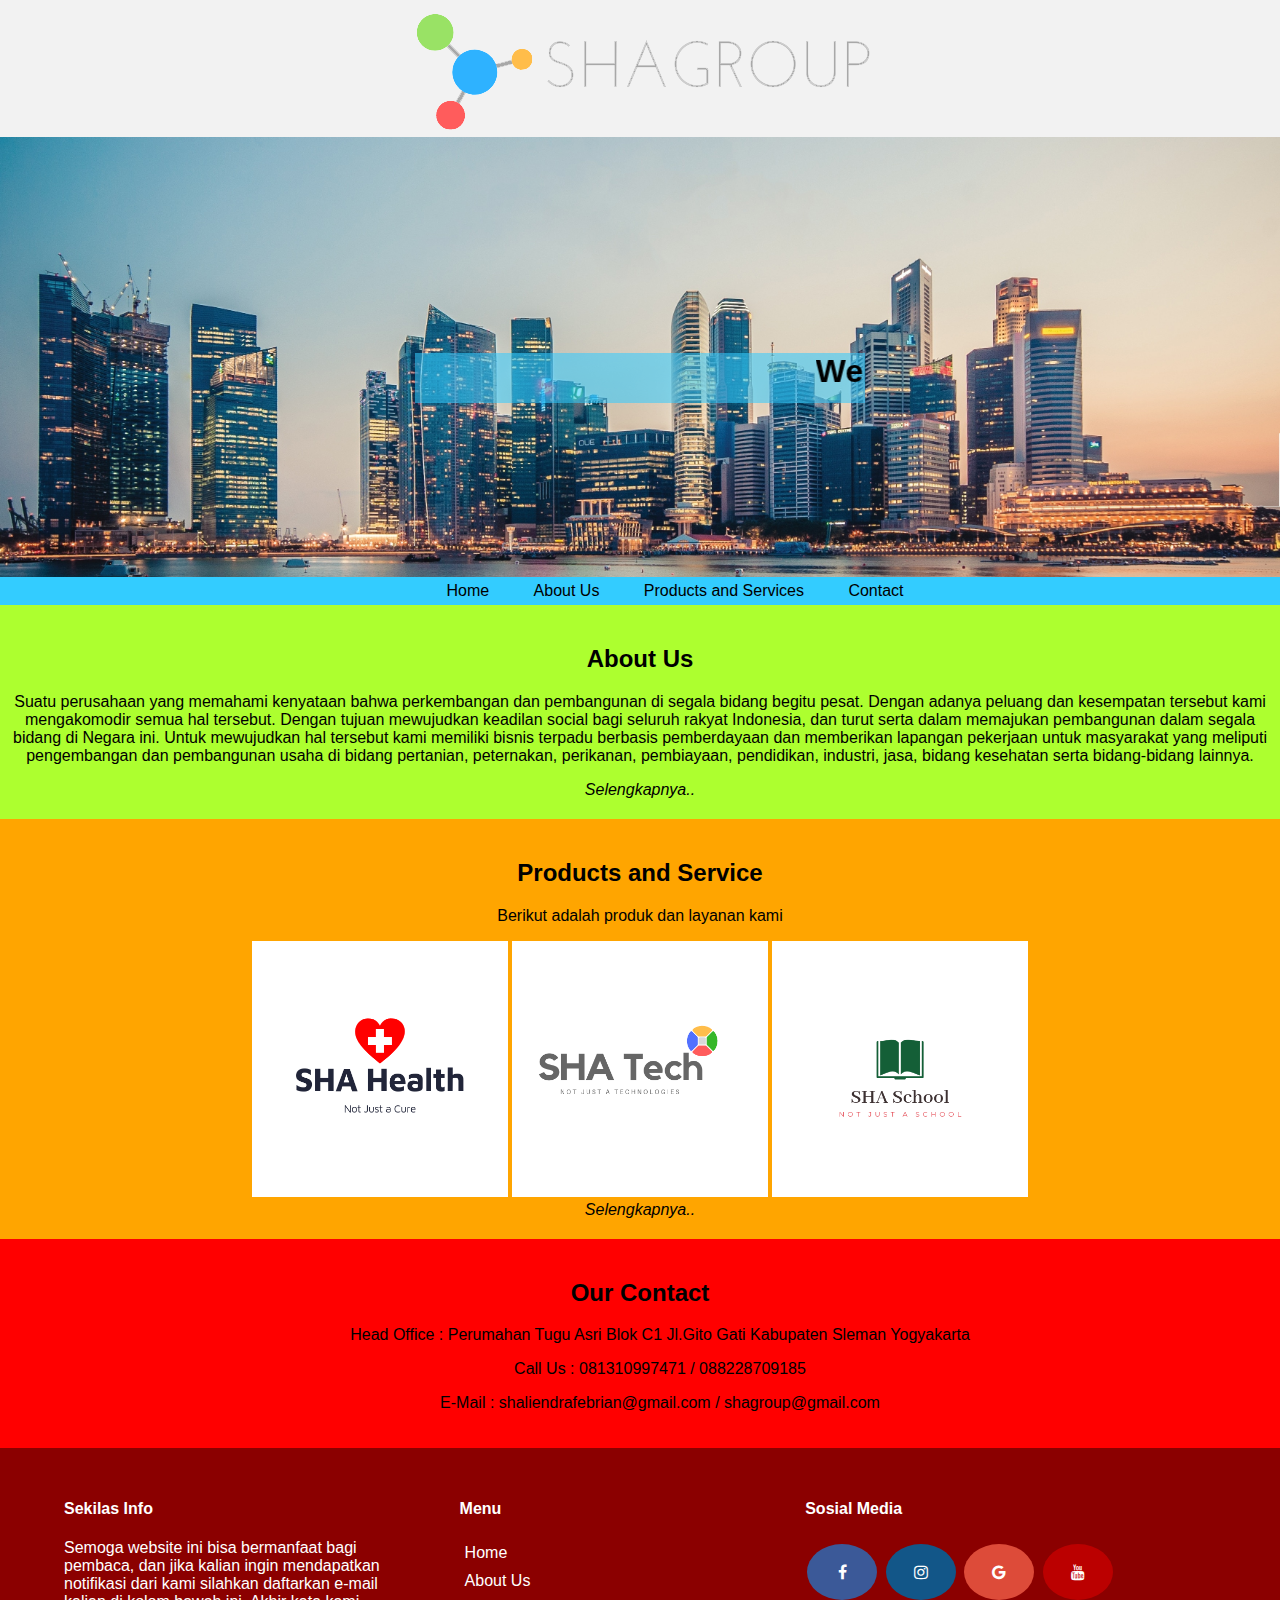
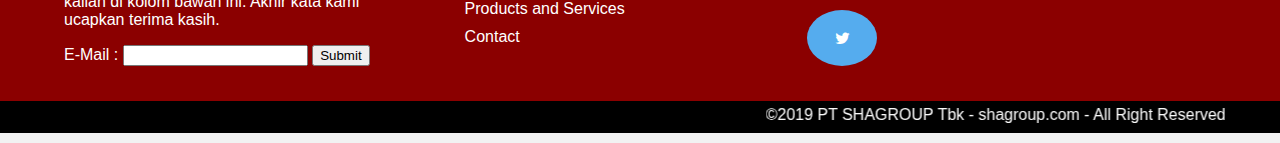
<file: index.html>
<!DOCTYPE html>
<html>

    <head>
        <title>SHAGROUP - Not Just a Group</title>
        <meta type="description" content="This is my website" >
        <meta name="viewport" content="width=device-width, initial-scale=1">
        
        <!--Add Icon Title-->
        <link rel = "icon" href =  "Images/2.png" type = "image/x-icon"> 

        <link rel="stylesheet" href="css/style.css">
        <link rel="stylesheet" href="https://cdnjs.cloudflare.com/ajax/libs/font-awesome/4.7.0/css/font-awesome.min.css">
    </head>

    <body>

        

        <div class="container">
            <div class="header">

        <!-- Start Logo -->

        <a href="index.html">
            <img class="center" src="Images/1.png">
        </a>

        <!-- End Logo -->

        <!-- Start Spotlight -->

        <div class="spotlight">
                <h1><marquee direction="left" scrolldelay="1">Welcome to The SHA Group</marquee></h1>
        </div>

        <!-- End Spotlight -->

        <!-- Start Menu -->

        <div class="menu">

        <ul>
            <li>
                <a href="index.html" title="Home">Home </a>
            </li>
            <li>
                <a href="about-us.html" title="About Us">About Us </a>
            </li>
            <li>
                <a href="products-services.html" title="Products and Services">Products and Services </a>
            </li>
            <li>
                <a href="contact.html" title="Our Contact">Contact </a>
            </li>
        </ul>

        <!-- End Menu -->

        </div>

            </div>
        
        <!-- Start Content -->

        <div class="content">

        <div class="box-1">

         <!--About Us-->

        <h2>About Us</h2>
        
        <p>
            Suatu perusahaan yang memahami kenyataan bahwa perkembangan dan pembangunan di segala bidang begitu pesat.
            Dengan adanya peluang dan kesempatan tersebut kami mengakomodir semua hal tersebut. Dengan tujuan mewujudkan 
            keadilan social bagi seluruh rakyat Indonesia, dan turut serta dalam memajukan pembangunan dalam segala bidang 
            di Negara ini. Untuk mewujudkan hal tersebut kami memiliki bisnis terpadu berbasis pemberdayaan dan memberikan 
            lapangan pekerjaan untuk masyarakat yang meliputi pengembangan dan pembangunan usaha di bidang pertanian, 
            peternakan, perikanan, pembiayaan, pendidikan, industri, jasa, bidang kesehatan serta bidang-bidang lainnya.
        </p>

            
            <a href="about-us.html" title="About Us">Selengkapnya..</a>

        </div>

        <div class="box-2">

        <!--Products and Services-->


        <h2>Products and Service</h2>
        <p>Berikut adalah produk dan layanan kami</p>
        <div class="produk"> 
                <div class="kolom">
                <img src="Images/3.png" style="width:20%">
                <img src="Images/4.png" style="width:20%">
                <img src="Images/5.png" style="width:20%">
                </div>
        </div>
        <a href="products-services.html" title="Products and Services">Selengkapnya..</a>

        </div>

        <div class="box-3">

        <!--Our Contact-->

        <h2>Our Contact</h2>
            
                <ul>Head Office : Perumahan Tugu Asri Blok C1 Jl.Gito Gati Kabupaten Sleman Yogyakarta</ul>
            
                <ul>Call Us : 081310997471 / 088228709185</ul>
        
                <ul>E-Mail : shaliendrafebrian@gmail.com / shagroup@gmail.com</ul>
           

        </div>

        <!-- End Content -->

        </div>
       
        <!-- Start Footer -->

        <div class="footer">
                <div class="container-box">
                <!--Col 1-->
                    <div class="col-1">
                            <h4>Sekilas Info</h4>
                            <p> Semoga website ini bisa bermanfaat bagi pembaca, dan jika kalian ingin 
                                mendapatkan notifikasi dari kami silahkan daftarkan e-mail kalian di kolom
                                bawah ini. Akhir kata kami ucapkan terima kasih.</p>
                                <form action="/action_page.php">
                                    E-Mail : <input type="text" name="fname">
                                    <input type="submit" value="Submit">
                                  </form> 
                    </div>
    
                <!--Col 2-->
                    <div class="col-2">
                        <h4>Menu</h4>
                        <li><a href="index.html">Home</a></li>
                        <li><a href="about-us.html">About Us</a></li>
                        <li><a href="products-services.html">Products and Services</a></li>
                        <li><a href="contact.html">Contact</a></li>
                        
                        
                    </div>
    
                <!--Col 3-->
                    <div class="col-3">
                        <h4>Sosial Media</h4>
                        <a href="https://www.facebook.com/shaliendr" class="fa fa-facebook"></a>
                        <a href="https://www.instagram.com/shaliendra_f/" class="fa fa-instagram"></a>
                        <a href="https://mail.google.com/mail/u/0/#inbox" class="fa fa-google"></a>
                        <a href="https://www.youtube.com/channel/UC0PVBBltjNu-HZVXJd3bWYA?view_as=subscriber" class="fa fa-youtube"></a>
                        <a href="https://twitter.com/?prefetchTimestamp=1569735795723" class="fa fa-twitter"></a>
                    </div>
                </div>
            </div>
            
            <!-- End Footer -->

        <!-- Start All Right Reserved -->
        <div class="copyright">
        <marquee behavior="alternate" direction="left" scrolldelay="20" >©2019 PT SHAGROUP Tbk - shagroup.com - All Right Reserved</marquee>       
        <!-- End All Right Reserved -->
        </div>
        </div>

    </body>
</html>
</file>
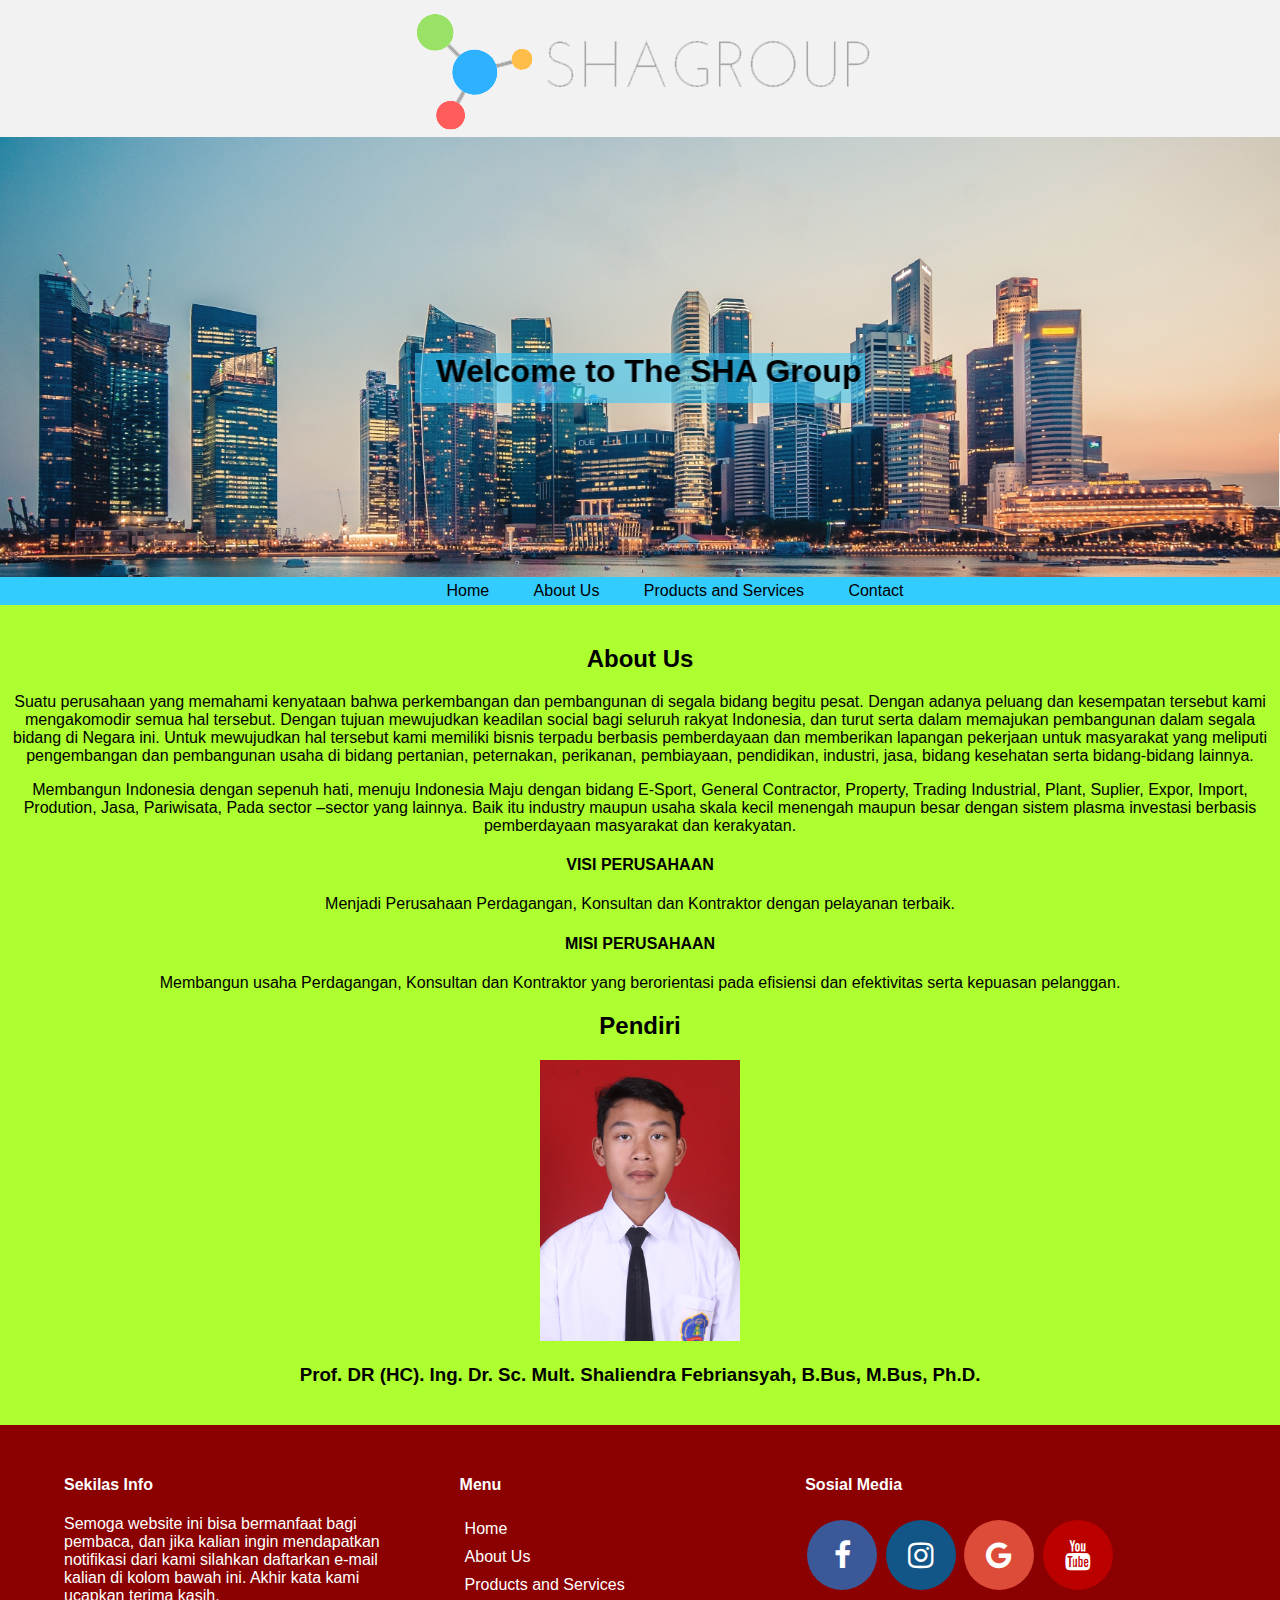
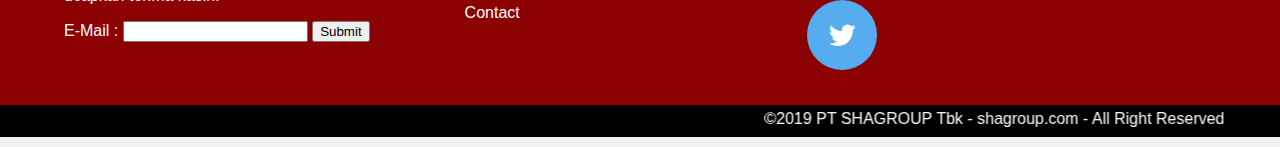
<file: about-us.html>
<!DOCTYPE html>
<html>

    <head>
        <title>About Us - SHAGROUP - Not Just a Group</title>
        <meta type="description" content="This is my website" >
        <meta name="viewport" content="width=device-width, initial-scale=1">

        <!--Add Icon Title-->
        <link rel = "icon" href =  "Images/2.png" type = "image/x-icon"> 

        <link rel="stylesheet" href="https://cdnjs.cloudflare.com/ajax/libs/font-awesome/4.7.0/css/font-awesome.min.css">
        <link rel="stylesheet" href="css/style.css">
    </head>

    <body>
        
        <audio src="Audio/Video[1].mp3" autoplay="autoplay"></audio>

    <div class="container">
    <div class="header">

    <!-- Start Logo -->

        <a href="index.html">
        <img class="center" src="Images/1.png">
        </a>

    <!-- End Logo -->

    <!-- Start Spotlight -->

        <div class="spotlight">
        <h1><marquee behavior="alternate" direction="Right" scrolldelay="200">Welcome to The SHA Group</marquee></h1>
        </div>

    <!-- End Spotlight -->

    <!-- Start Menu -->

        <div class="menu">

        <ul>
            <li>
                <a href="index.html" title="Home">Home </a>
            </li>
            <li>
                <a href="about-us.html" title="About Us">About Us </a>
            </li>
            <li>
                <a href="products-services.html" title="Products and Services">Products and Services </a>
            </li>
            <li>
                <a href="contact.html" title="Our Contact">Contact </a>
            </li>
        </ul>
        </div>
    </div>

    <!-- End Menu -->

    <!-- Start Content -->
    <div class="box-1">
        <h2>About Us</h2>
        <p>
                Suatu perusahaan yang memahami kenyataan bahwa perkembangan dan pembangunan di segala bidang begitu pesat.
                Dengan adanya peluang dan kesempatan tersebut kami mengakomodir semua hal tersebut. Dengan tujuan mewujudkan 
                keadilan social bagi seluruh rakyat Indonesia, dan turut serta dalam memajukan pembangunan dalam segala bidang 
                di Negara ini. Untuk mewujudkan hal tersebut kami memiliki bisnis terpadu berbasis pemberdayaan dan memberikan 
                lapangan pekerjaan untuk masyarakat yang meliputi pengembangan dan pembangunan usaha di bidang pertanian, 
                peternakan, perikanan, pembiayaan, pendidikan, industri, jasa, bidang kesehatan serta bidang-bidang lainnya.
        </p>
        <p>
                Membangun Indonesia dengan sepenuh hati, menuju Indonesia Maju dengan bidang E-Sport, General Contractor,
                Property, Trading Industrial, Plant, Suplier, Expor, Import, Prodution, Jasa, Pariwisata, Pada sector –sector yang 
                lainnya. Baik itu industry maupun usaha skala kecil menengah maupun besar dengan sistem plasma investasi berbasis 
                pemberdayaan masyarakat dan kerakyatan.
        </p>

        <h4>VISI PERUSAHAAN</h4>
        <P>
                Menjadi Perusahaan Perdagangan, Konsultan dan Kontraktor dengan pelayanan terbaik.
        </P>

        <h4>MISI PERUSAHAAN</h4>
        <P>
                Membangun usaha Perdagangan, Konsultan dan Kontraktor yang berorientasi pada efisiensi dan efektivitas serta kepuasan pelanggan.
        </P>
    <div class="owner">
        <h2>
            Pendiri
        </h2>
        <img src="Images/owner.jpg" width="200">
        <h3>
            Prof. DR (HC). Ing. Dr. Sc. Mult. Shaliendra Febriansyah, B.Bus, M.Bus, Ph.D.
        </h3>
    </div>
    </div>    
    <!-- End Content -->

    <!-- Start Footer -->

    <div class="footer">
    <div class="container-box">

    <!--Col 1-->
        <div class="col-1">
            <h4>Sekilas Info</h4>
            <p> Semoga website ini bisa bermanfaat bagi pembaca, dan jika kalian ingin 
            mendapatkan notifikasi dari kami silahkan daftarkan e-mail kalian di kolom
            bawah ini. Akhir kata kami ucapkan terima kasih.</p>
            <form action="/action_page.php">
            E-Mail : <input type="text" name="fname">
            <input type="submit" value="Submit">
            </form> 
        </div>

    <!--Col 2-->
        <div class="col-2">
            <h4>Menu</h4>
            <li><a href="index.html">Home</a></li>
            <li><a href="about-us.html">About Us</a></li>
            <li><a href="products-services.html">Products and Services</a></li>
            <li><a href="contact.html">Contact</a></li>
        </div>

    <!--Col 3-->
        <div class="col-3">
            <h4>Sosial Media</h4>
            <a href="https://www.facebook.com/shaliendr" class="fa fa-facebook"></a>
            <a href="https://www.instagram.com/shaliendra_f/" class="fa fa-instagram"></a>
            <a href="https://mail.google.com/mail/u/0/#inbox" class="fa fa-google"></a>
            <a href="https://www.youtube.com/channel/UC0PVBBltjNu-HZVXJd3bWYA?view_as=subscriber" class="fa fa-youtube"></a>
            <a href="https://twitter.com/?prefetchTimestamp=1569735795723" class="fa fa-twitter"></a>
                </div>
            </div>
        </div>

    <!-- End Footer -->

    <!-- Start All Right Reserved -->
        <div class="copyright">
        <marquee behavior="alternate" direction="left" scrolldelay="20" >©2019 PT SHAGROUP Tbk - shagroup.com - All Right Reserved</marquee>       
    <!-- End All Right Reserved -->
            </div>
        </div>
    </body>
</html>
</file>
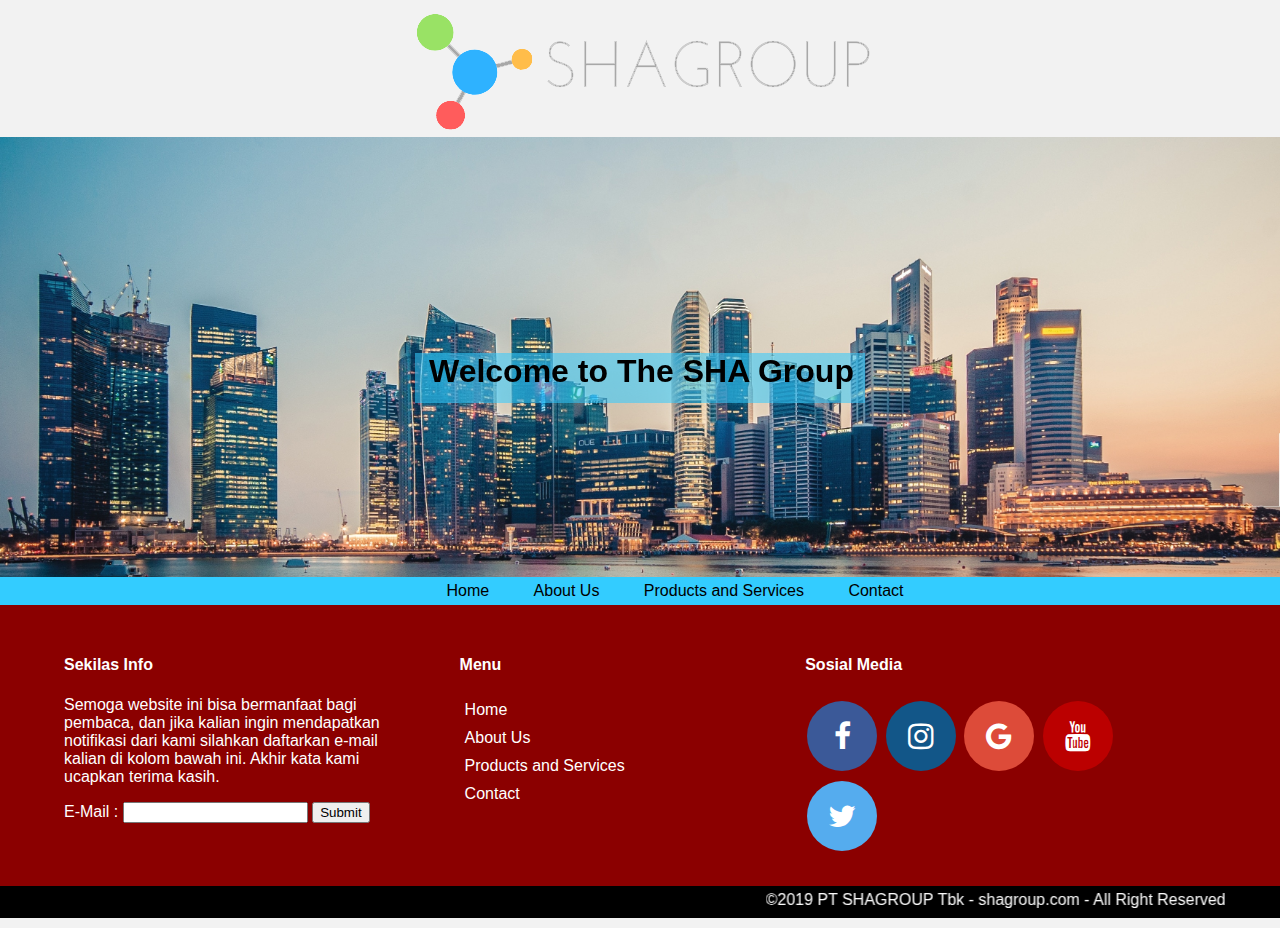
<file: coba.html>
<!DOCTYPE html>
<html>

    <head>
        <title>Contact - SHAGROUP - Not Just a Group</title>
        <meta type="description" content="This is my website" >

        <!--Add Icon Title-->
        <link rel = "icon" href =  "Images/2.png" type = "image/x-icon"> 

        <link rel="stylesheet" href="https://cdnjs.cloudflare.com/ajax/libs/font-awesome/4.7.0/css/font-awesome.min.css">
        <link rel="stylesheet" href="css/style.css">
    </head>

    <body>

    <div class="container">
    <div class="header">

    <!-- Start Logo -->

        <a href="index.html">
        <img class="center" src="Images/1.png">
        </a>

    <!-- End Logo -->

    <!-- Start Spotlight -->

        <div class="spotlight">
        <h1><marquee behavior="alternate" direction="right" scrolldelay="300">Welcome to The SHA Group</marquee></h1>
        </div>

    <!-- End Spotlight -->

    <!-- Start Menu -->

        <div class="menu">

        <ul>
            <li>
                <a href="index.html" title="Home">Home </a>
            </li>
            <li>
                <a href="about-us.html" title="About Us">About Us </a>
            </li>
            <li>
                <a href="products-services.html" title="Products and Services">Products and Services </a>
            </li>
            <li>
                <a href="contact.html" title="Our Contact">Contact </a>
            </li>
        </ul>
        </div>
    </div>

    <!-- End Menu -->
    <!-- Start Footer -->

    <div class="footer">
    <div class="container-box">
    <!--Col 1-->
    <div class="col-1">
        <h4>Sekilas Info</h4>
        <p> Semoga website ini bisa bermanfaat bagi pembaca, dan jika kalian ingin 
        mendapatkan notifikasi dari kami silahkan daftarkan e-mail kalian di kolom
        bawah ini. Akhir kata kami ucapkan terima kasih.</p>
        <form action="/action_page.php">
        E-Mail : <input type="text" name="fname">
        <input type="submit" value="Submit">
        </form> 
    </div>

    <!--Col 2-->
    <div class="col-2">
        <h4>Menu</h4>
        <li><a href="index.html">Home</a></li>
        <li><a href="about-us.html">About Us</a></li>
        <li><a href="products-services.html">Products and Services</a></li>
        <li><a href="contact.html">Contact</a></li>
    </div>

    <!--Col 3-->
    <div class="col-3">
        <h4>Sosial Media</h4>
        <a href="https://www.facebook.com/shaliendr" class="fa fa-facebook"></a>
        <a href="https://www.instagram.com/shaliendra_f/" class="fa fa-instagram"></a>
        <a href="https://mail.google.com/mail/u/0/#inbox" class="fa fa-google"></a>
        <a href="https://www.youtube.com/channel/UC0PVBBltjNu-HZVXJd3bWYA?view_as=subscriber" class="fa fa-youtube"></a>
        <a href="https://twitter.com/?prefetchTimestamp=1569735795723" class="fa fa-twitter"></a>
            </div>
        </div>
    </div>

    <!-- End Footer -->

    <!-- Start All Right Reserved -->
        <div class="copyright">
        <marquee behavior="alternate" direction="left" scrolldelay="20" >©2019 PT SHAGROUP Tbk - shagroup.com - All Right Reserved</marquee>       
    <!-- End All Right Reserved -->
            </div>
        </div>
    </body>
</html>
</file>
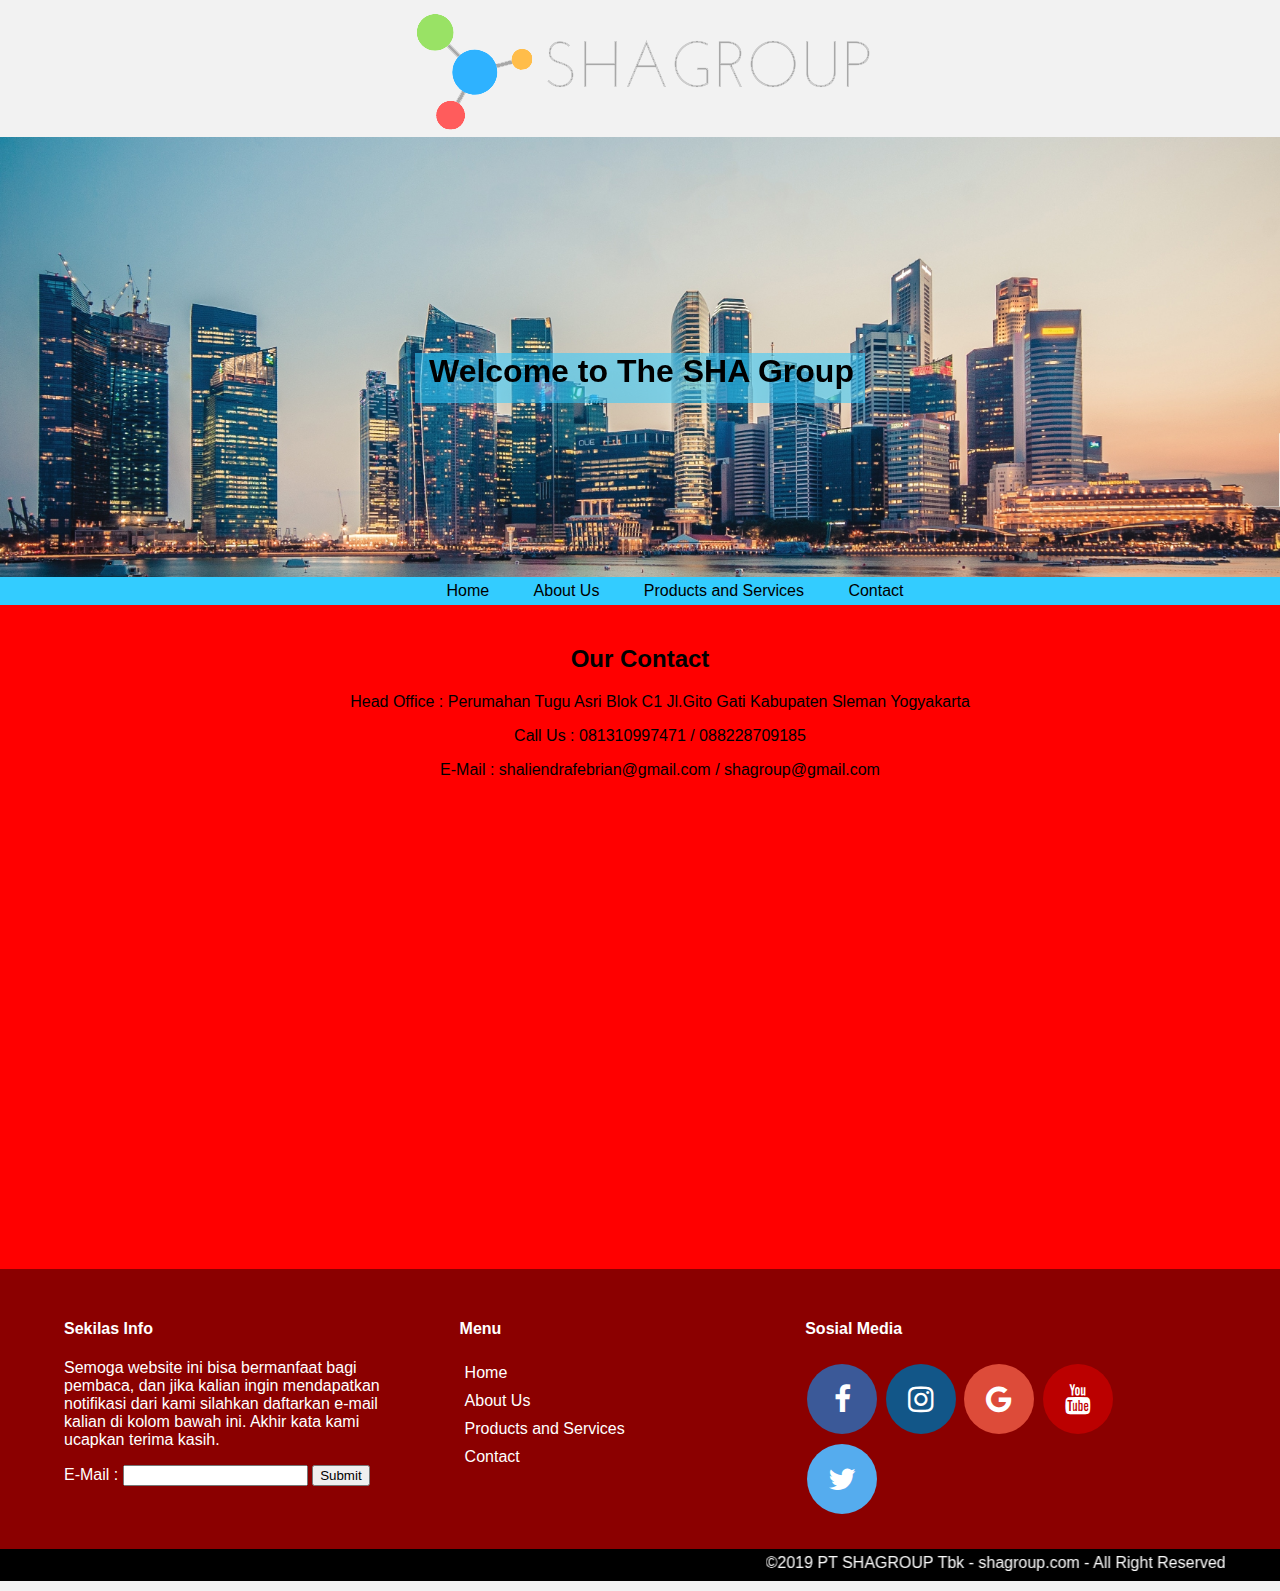
<file: contact.html>
<!DOCTYPE html>
<html>

    <head>
        <title>Contact - SHAGROUP - Not Just a Group</title>
        <meta type="description" content="This is my website" >
        
        <!--Add Icon Title-->
        <link rel = "icon" href =  "Images/2.png" type = "image/x-icon"> 

        <link rel="stylesheet" href="https://cdnjs.cloudflare.com/ajax/libs/font-awesome/4.7.0/css/font-awesome.min.css">
        <link rel="stylesheet" href="css/style.css">
    </head>

    <body>

        <audio src="Audio/Video[3].mp3" autoplay="autoplay"></audio>

        <div class="container">
            <div class="header">

        <!-- Start Logo -->

        <a href="index.html">
            <img class="center" src="Images/1.png">
        </a>

        <!-- End Logo -->

        <!-- Start Spotlight -->

        <div class="spotlight">
                <h1><marquee behavior="alternate" direction="right" scrolldelay="300">Welcome to The SHA Group</marquee></h1>
        </div>

        <!-- End Spotlight -->

        <!-- Start Menu -->

        <div class="menu">

        <ul>
            <li>
                <a href="index.html" title="Home">Home </a>
            </li>
            <li>
                <a href="about-us.html" title="About Us">About Us </a>
            </li>
            <li>
                <a href="products-services.html" title="Products and Services">Products and Services </a>
            </li>
            <li>
                <a href="contact.html" title="Our Contact">Contact </a>
            </li>
        </ul>

        <!-- End Menu -->

        </div>

            </div>

            <!--Start Content-->
            <div class="box-3">
            <h2>Our Contact</h2>
            
                <ul>Head Office : Perumahan Tugu Asri Blok C1 Jl.Gito Gati Kabupaten Sleman Yogyakarta</ul>
            
                <ul>Call Us : 081310997471 / 088228709185</ul>
        
                <ul>E-Mail : shaliendrafebrian@gmail.com / shagroup@gmail.com</ul>
            
                <iframe src="https://www.google.com/maps/embed?pb=!1m18!1m12!1m3!1d3953.655952732748!2d110.
                37971611480148!3d-7.720013678632132!2m3!1f0!2f0!3f0!3m2!1i1024!2i768!4f13.1!3m3!1m2!1s0x2e7a
                59290d944cc1%3A0xb567a05f7a6ac001!2sPerumahan%20Tugu%20Asri!5e0!3m2!1sid!2sid!4v1569893097043!5m2!1sid!2sid" 
                 width="800" height="450" frameborder="0" style="border:0;" allowfullscreen=""></iframe>
            </div>
            <!--End Content-->

               <!-- Start Footer -->

        <div class="footer">
                <div class="container-box">
                <!--Col 1-->
                    <div class="col-1">
                            <h4>Sekilas Info</h4>
                            <p> Semoga website ini bisa bermanfaat bagi pembaca, dan jika kalian ingin 
                                mendapatkan notifikasi dari kami silahkan daftarkan e-mail kalian di kolom
                                bawah ini. Akhir kata kami ucapkan terima kasih.</p>
                                <form action="/action_page.php">
                                    E-Mail : <input type="text" name="fname">
                                    <input type="submit" value="Submit">
                                  </form> 
                    </div>
    
                <!--Col 2-->
                    <div class="col-2">
                        <h4>Menu</h4>
                        <li><a href="index.html">Home</a></li>
                        <li><a href="about-us.html">About Us</a></li>
                        <li><a href="products-services.html">Products and Services</a></li>
                        <li><a href="contact.html">Contact</a></li>
                        
                        
                    </div>
    
                <!--Col 3-->
                    <div class="col-3">
                        <h4>Sosial Media</h4>
                        <a href="https://www.facebook.com/shaliendr" class="fa fa-facebook"></a>
                        <a href="https://www.instagram.com/shaliendra_f/" class="fa fa-instagram"></a>
                        <a href="https://mail.google.com/mail/u/0/#inbox" class="fa fa-google"></a>
                        <a href="https://www.youtube.com/channel/UC0PVBBltjNu-HZVXJd3bWYA?view_as=subscriber" class="fa fa-youtube"></a>
                        <a href="https://twitter.com/?prefetchTimestamp=1569735795723" class="fa fa-twitter"></a>
                    </div>
                </div>
            </div>
            
            <!-- End Footer -->
    
            <!-- Start All Right Reserved -->
            <div class="copyright">
            <marquee behavior="alternate" direction="left" scrolldelay="20" >©2019 PT SHAGROUP Tbk - shagroup.com - All Right Reserved</marquee>       
            <!-- End All Right Reserved -->
            </div>
            </div>
    </body>
</html>
</file>
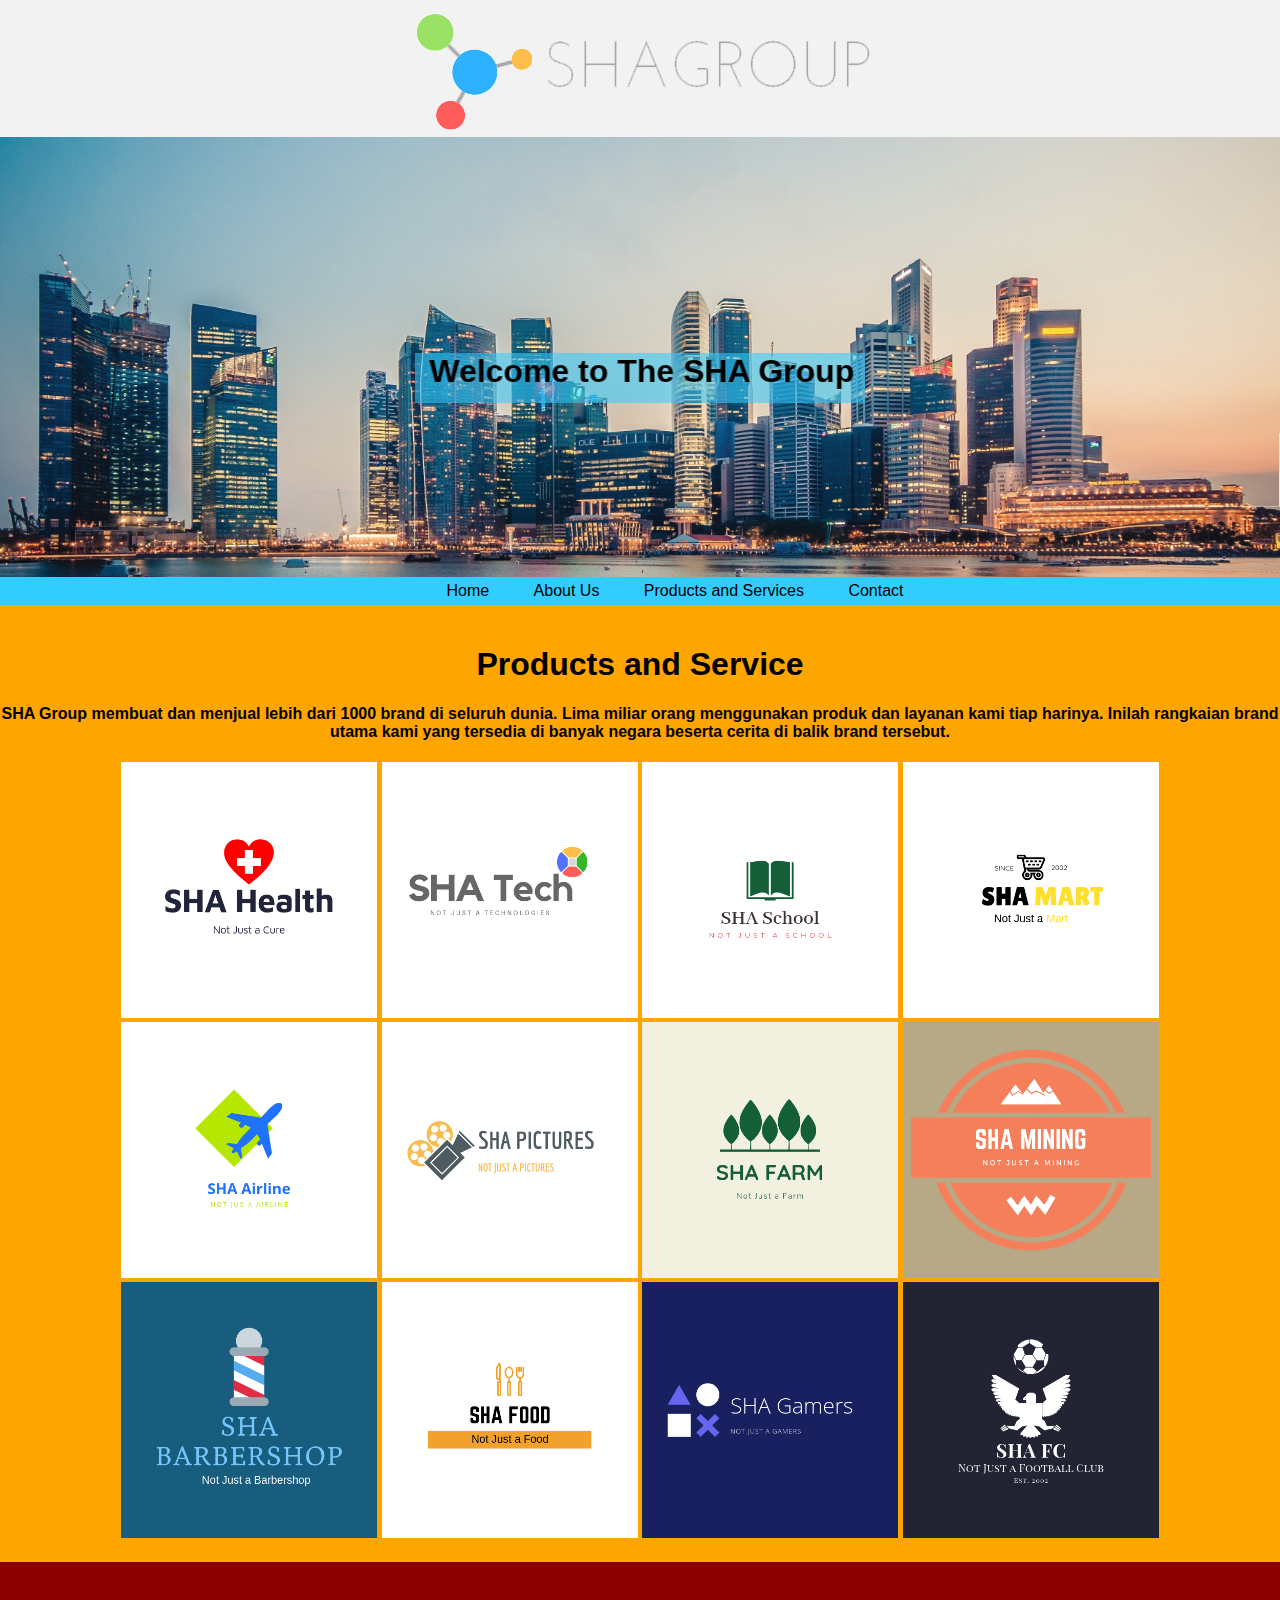
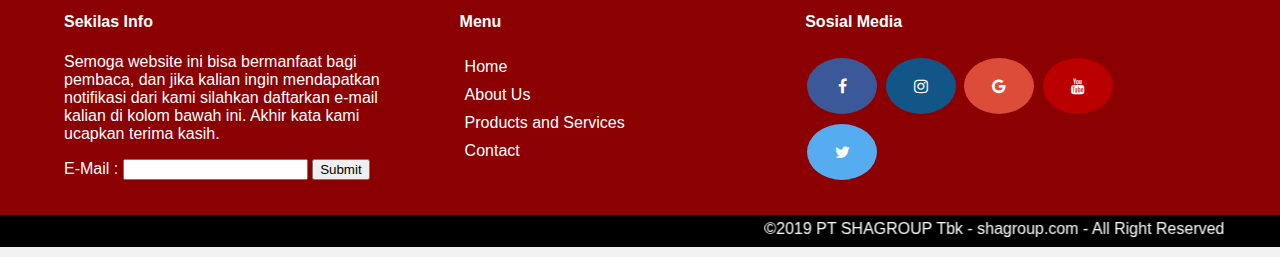
<file: products-services.html>
<!DOCTYPE html>
<html>

    <head>
        <title>Product and Service - SHAGROUP - Not Just a Group</title>
        <meta type="description" content="This is my website" >
        
        <!--Add Icon Title-->
        <link rel = "icon" href =  "Images/2.png" type = "image/x-icon"> 

        <link rel="stylesheet" href="css/style.css">
        <link rel="stylesheet" href="https://cdnjs.cloudflare.com/ajax/libs/font-awesome/4.7.0/css/font-awesome.min.css">
    </head>

    <body>

        <div class="container">
            <div class="header">

        <!-- Start Logo -->

        <a href="index.html">
            <img class="center" src="Images/1.png">
        </a>

        <!-- End Logo -->

        <!-- Start Spotlight -->

        <div class="spotlight">
                <h1><marquee behavior="alternate" direction="right" scrolldelay="300">Welcome to The SHA Group</marquee></h1>
        </div>

        <!-- End Spotlight -->

        <!-- Start Menu -->

        <div class="menu">

        <ul>
            <li>
                <a href="index.html" title="Home">Home </a>
            </li>
            <li>
                <a href="about-us.html" title="About Us">About Us </a>
            </li>
            <li>
                <a href="products-services.html" title="Products and Services">Products and Services </a>
            </li>
            <li>
                <a href="contact.html" title="Our Contact">Contact </a>
            </li>
        </ul>

        <!-- End Menu -->

        </div>

            </div>

            <!--Start Content-->
            <div class="box-2">
            <h1>Products and Service</h1>
            <h4> SHA Group membuat dan menjual lebih dari 1000 brand di seluruh dunia. Lima miliar orang menggunakan
                 produk dan layanan kami tiap harinya. Inilah rangkaian brand utama kami yang tersedia di banyak negara beserta
                 cerita di balik brand tersebut.</h4>
            <!-- Photo Grid -->
            <img src="Images/3.png" style="width:20%">
            <img src="Images/4.png" style="width:20%">
            <img src="Images/5.png" style="width:20%">
            <img src="Images/6.png" style="width:20%">
            <img src="Images/7.png" style="width:20%">
            <img src="Images/8.png" style="width:20%">
            <img src="Images/9.png" style="width:20%">
            <img src="Images/10.png" style="width:20%">
            <img src="Images/11.png" style="width:20%">
            <img src="Images/12.png" style="width:20%">
            <img src="Images/13.png" style="width:20%">
            <img src="Images/14.png" style="width:20%">
            </div>
            <!--End Content-->

            <!-- Start Footer -->

        <div class="footer">
                <div class="container-box">
                <!--Col 1-->
                    <div class="col-1">
                            <h4>Sekilas Info</h4>
                            <p> Semoga website ini bisa bermanfaat bagi pembaca, dan jika kalian ingin 
                                mendapatkan notifikasi dari kami silahkan daftarkan e-mail kalian di kolom
                                bawah ini. Akhir kata kami ucapkan terima kasih.</p>
                                <form action="/action_page.php">
                                    E-Mail : <input type="text" name="fname">
                                    <input type="submit" value="Submit">
                                  </form> 
                    </div>
    
                <!--Col 2-->
                    <div class="col-2">
                        <h4>Menu</h4>
                        <li><a href="index.html">Home</a></li>
                        <li><a href="about-us.html">About Us</a></li>
                        <li><a href="products-services.html">Products and Services</a></li>
                        <li><a href="contact.html">Contact</a></li>
                        
                        
                    </div>
    
                <!--Col 3-->
                    <div class="col-3">
                        <h4>Sosial Media</h4>
                        <a href="https://www.facebook.com/shaliendr" class="fa fa-facebook"></a>
                        <a href="https://www.instagram.com/shaliendra_f/" class="fa fa-instagram"></a>
                        <a href="https://mail.google.com/mail/u/0/#inbox" class="fa fa-google"></a>
                        <a href="https://www.youtube.com/channel/UC0PVBBltjNu-HZVXJd3bWYA?view_as=subscriber" class="fa fa-youtube"></a>
                        <a href="https://twitter.com/?prefetchTimestamp=1569735795723" class="fa fa-twitter"></a>
                    </div>
                </div>
            </div>
            
            <!-- End Footer -->
    
            <!-- Start All Right Reserved -->
            <div class="copyright">
            <marquee behavior="alternate" direction="left" scrolldelay="20" >©2019 PT SHAGROUP Tbk - shagroup.com - All Right Reserved</marquee>       
            <!-- End All Right Reserved -->
            </div>
            </div>
    </body>
</html>
</file>
<file: css/style.css>
body {
    background-color: #f2f2f2;
    font-family: 'Segoe UI', Tahoma, Geneva, Verdana, sans-serif;
    margin: 0px;
}

/*
    Start Header
------------------
*/
    .container{
        width: 100%;
        overflow: auto;
        margin: 10px auto;
    }

    .container-box {
        width: 90%;
        overflow: auto;
        margin: 10px auto;
    }

    .header{
        text-align: center;
    }

    .menu ul {
        background-color:rgb(51, 204, 255);
        margin: auto;
        padding: 5px 0px 5px 30px;
        overflow: auto;
    }

    .menu li {
        display: inline;
        margin-left: 40px;
    }

    .menu li a {
        color: rgb(0, 0, 0);
        text-decoration: none;
    }

    .menu li a:hover {
        color: whitesmoke;
        background-color: rgb(51, 153, 255);
        margin: auto;
        padding: 5px 0px;
    }
/*
----------------
    End Header
*/


/*
    Start Spotlight
-----------------------
*/
    .spotlight {
        background-image: url(../Images/spotlight.jpg);
        background-position: center;
        background-repeat: no-repeat;
        background-size: cover;
        position: relative;
        height: 400px;
        padding: 20px 0;
    }

    .spotlight h1 {
        background: #33ccff8f;
        width: 450px;
        height: 50px;
        text-align: center;
        position: absolute;
        top: 50%;
        left: 50%;
        transform: translate(-50%, -50%);
        color: black;
    }

/*
-----------------------
    End Spotlight
*/

/*
    Start Content
------------------------
*
    .content {
        background-color: greenyellow;
        padding: 50px 0;
        text-align: center;
    }
*/
    .content a {
        color: black;
        text-decoration: none;
        font-style: italic;
    }
/*
------------------------
    End Content
*/

/*
    Start Product
-----------------------
*/


/*
-----------------------
    End Product
*/

/*
    Start Owner
------------------------
*/

/*
------------------------
    End Owner
*/

/*
    Start Box 1
-----------------------
*/
    .box-1 {
        overflow: auto;
        background-color: greenyellow;
        padding: 20px 0;
        text-align: center;
    }
/*
------------------------
    End Box 1
*/

/*
    Start Box 2
-----------------------
*/
.box-2 {
    overflow: auto;
    background-color: orange;
    padding: 20px 0;
    text-align: center;
}
/*
------------------------
End Box 2
*/

/*
    Start Box 3
-----------------------
*/
.box-3 {
    overflow: auto;
    background-color: red;
    padding: 20px 0;
    text-align: center;
}
/*
------------------------
End Box 3
*/

/* 
    Start Footer
------------------------
*/
.footer {
    overflow: auto;
    background-color:darkred ;
    color: white;
}

.copyright {
    color: #fafafa;
    overflow: auto;
    background: black;
    text-align: center;
    padding: 5px;
}

.col-1, .col-2, .col-3 {
    float: left;
}

.col-1, .col-2,.col-3 {
    width: 30%;
    padding: 20px 0;

}

.col-2 {
    margin-left: 50px;
}

.col-2 a {
    color: white;
    display: block;
    padding: 5px;
    text-decoration: none;
    width: auto;
  }

.col-2 li {
    display: inline;

}


.fa {
  padding: 20px;
  font-size: 30px;
  width: 30px;
  text-align: center;
  text-decoration: none;
  margin: 5px 2px;
  border-radius: 50%;
}

.fa:hover {
    opacity: 0.7;
}

.fa-facebook {
  background: #3B5998;
  color: white;
}


.fa-instagram {
    background: #125688;
    color: white;
  }
  

  .fa-google {
    background: #dd4b39;
    color: white;
  }

  .fa-youtube {
    background: #bb0000;
    color: white;
  }

  .fa-twitter {
    background: #55ACEE;
    color: white;
  }



/*
    End Footer
------------------------
*/

/*
    Start About Us
-----------------------
*/
.about-us {
    text-align: center;
}
/*
    End About Us
-----------------------
*/
</file>
